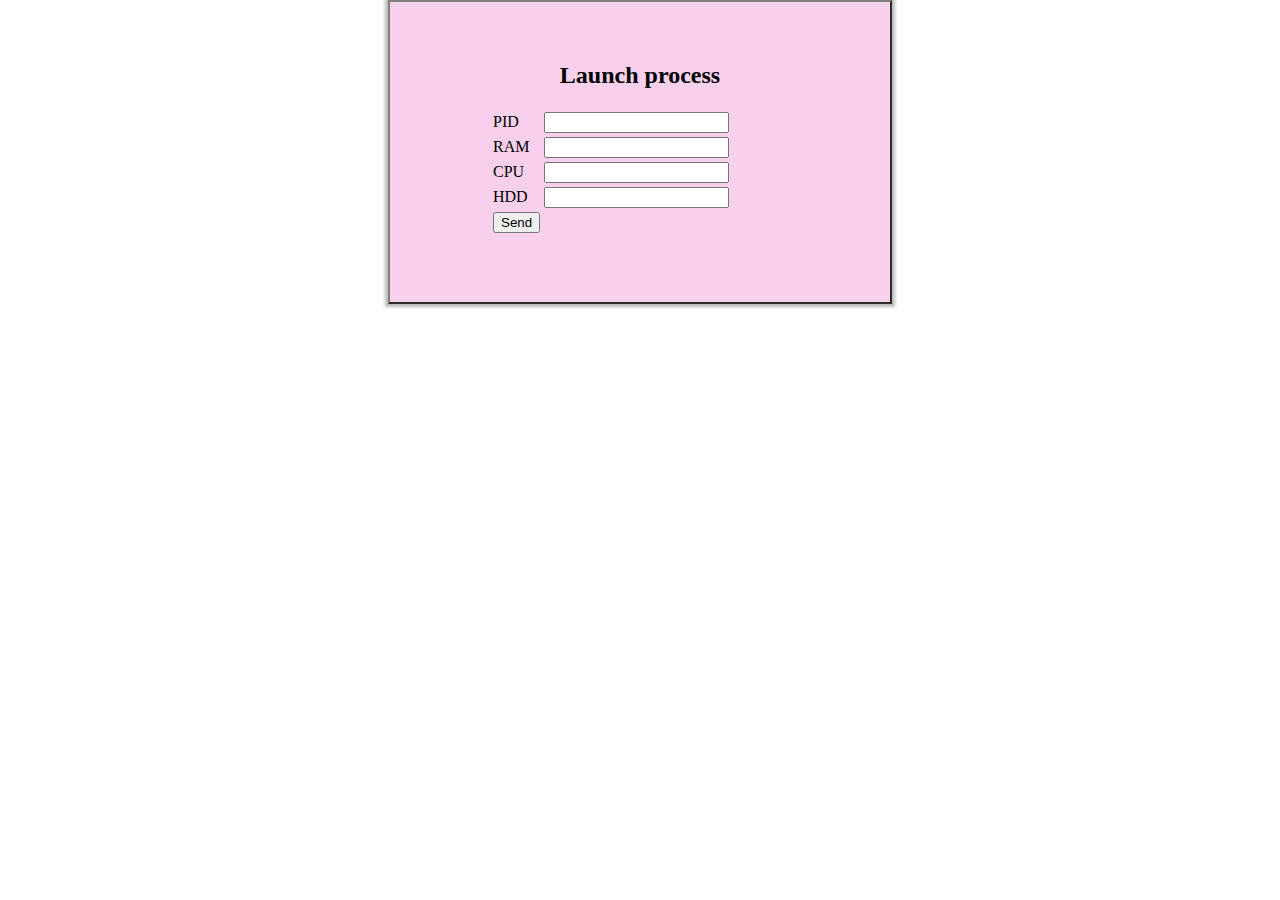
<file: ut2/a8/templates/run_process.html>
<!DOCTYPE html>
<html lang="en">
<head>
    <meta charset="UTF-8">
    <title>run_process</title>
</head>

<body>
 <div class="container">
  <h2>Launch process</h2>
  <div class="table">
   <table>
    <form action="/run_process" method="post">
      <tr>
         <td>PID</td>
         <td><input type="text" name="pid" required></td>
     </tr>
      <tr>
          <td>RAM</td>
          <td><input type="text" name="ram" required></td>
      </tr>
        <tr>
            <td>CPU</td>
            <td><input type="text" name="cpu" required></td>
        </tr>
       <tr>
           <td>HDD</td>
           <td><input type="text" name="hdd" required></td>
       </tr>
       <tr><td><input type="submit" value="Send"></td></tr>
    </form>
   </table>
   <br>
   </div>
   </div>
</body>
<style>
    body {width: 100%; margin: auto}
    div.container {background-color: #f7d0ec ; width: 500px; margin-top: auto; height: 300px; border: 2px outset grey; margin:auto; box-shadow: 0px 0px 3px 3px #BABABA}

    div.container h2 {text-align: center; padding-top: 40px}
    div.table {padding-left: 100px}

</style>
</file>
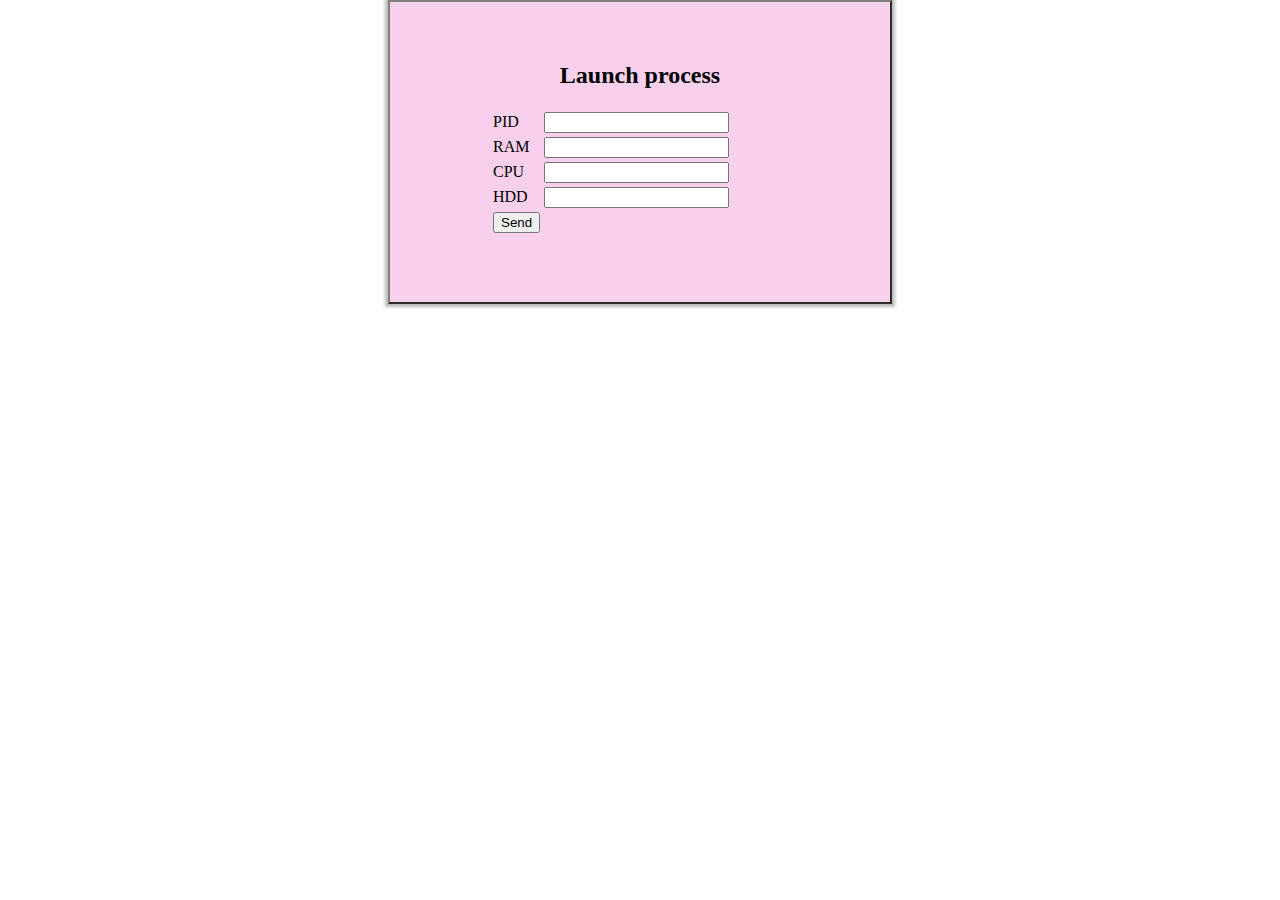
<file: ut3/a1/templates/run_process.html>
<!DOCTYPE html>
<html>
<head>
    <meta charset="UTF-8">
    <title>run_process</title>
</head>

<body>
 <div class="container">
  <h2>Launch process</h2>
  <div class="table">
   <table>
    <form action="/run_process" method="post">
      <tr>
         <td>PID</td>
         <td><input type="text" name="pid" required></td>
     </tr>
      <tr>
          <td>RAM</td>
          <td><input type="text" name="ram" required></td>
      </tr>
        <tr>
            <td>CPU</td>
            <td><input type="text" name="cpu" required></td>
        </tr>
       <tr>
           <td>HDD</td>
           <td><input type="text" name="hdd" required></td>
       </tr>
       <tr><td><input type="submit" value="Send"></td></tr>
    </form>
   </table>
   <br>
   </div>
   </div>
</body>
<style>
    body {width: 100%; margin: auto}
    div.container {background-color: #f7d0ec ; width: 500px; margin-top: auto; height: 300px; border: 2px outset grey; margin:auto; box-shadow: 0px 0px 3px 3px #BABABA}

    div.container h2 {text-align: center; padding-top: 40px}
    div.table {padding-left: 100px}

</style>
</file>
